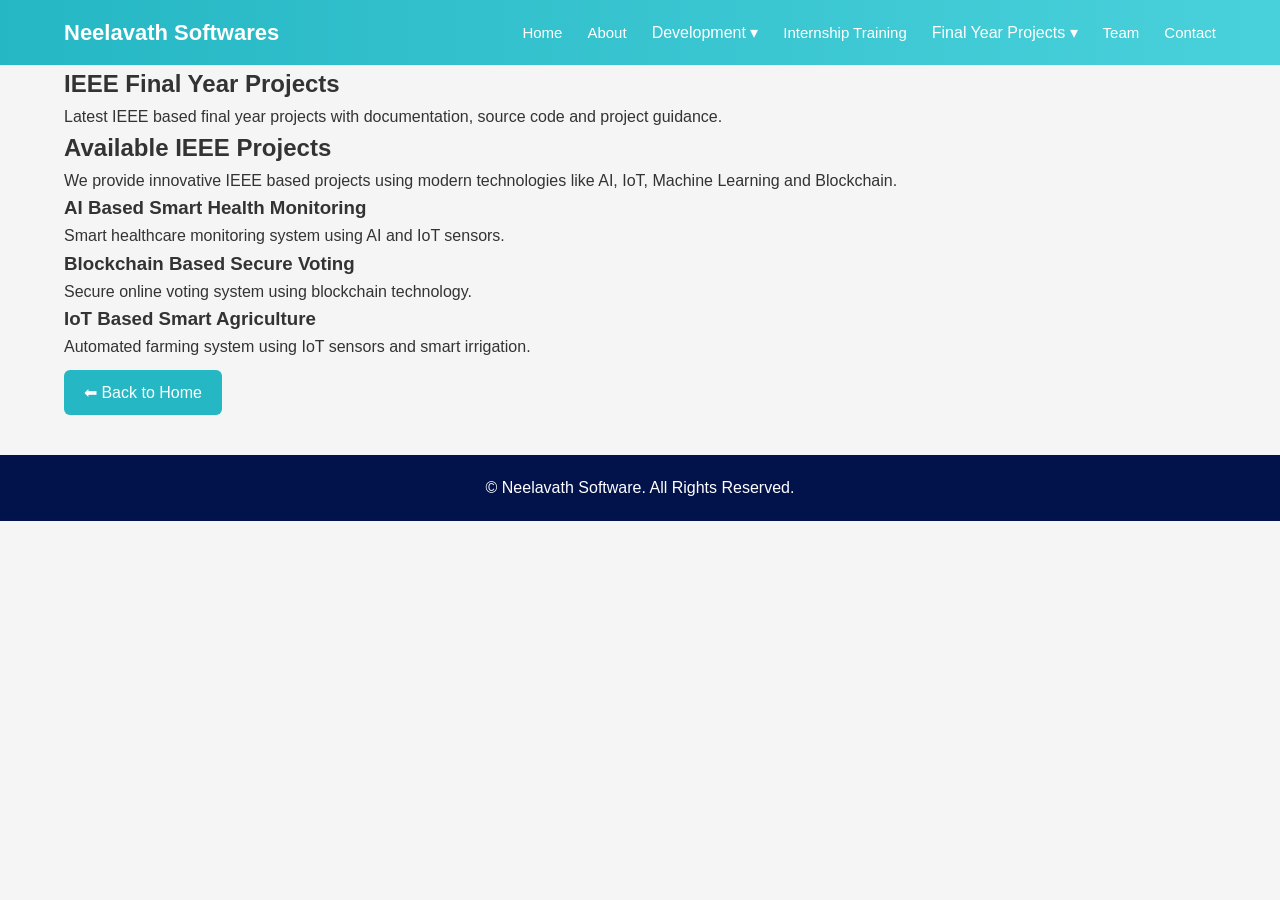
<file: IEEE.html>
<!DOCTYPE html>
<html lang="en">

<head>

<meta charset="UTF-8">
<meta name="viewport" content="width=device-width, initial-scale=1.0">

<title>IEEE Projects - Neelavath</title>

<link rel="stylesheet" href="Style.css">

</head>

<body>


<!-- HEADER -->

<header class="header">

<div class="container nav">

<div class="logo">Neelavath Softwares</div>

<div class="menu-toggle" onclick="toggleMenu()">☰</div>

<nav class="navbar">

<a href="index.html">Home</a>

<a href="index.html#about">About</a>


<!-- DEVELOPMENT -->

<div class="dropdown">

<span class="dropbtn">Development ▾</span>

<div class="dropdown-content">

<a href="Web-Dev.html">Web Development</a>

<a href="Mobile-App.html">Mobile App Development</a>

<a href="Software-Dev.html">Software Development</a>

</div>

</div>


<a href="Internship.html">Internship Training</a>


<!-- FINAL YEAR PROJECTS -->

<div class="dropdown">

<span class="dropbtn active">Final Year Projects ▾</span>

<div class="dropdown-content">

<a href="IEEE.html">IEEE Projects</a>

<a href="Java.html">Java Application</a>

<a href="Android.html">Android Application</a>

<a href="Dotnet.html">Dotnet Application</a>

<a href="PHP.html">PHP Application</a>

<a href="Python.html">Python Application</a>

<a href="DM.html">Digital Marketing</a>

</div>

</div>


<a href="index.html#team">Team</a>

<a href="index.html#contact">Contact</a>

</nav>

</div>

</header>


<!-- PAGE HERO -->

<section class="page-hero">

<div class="container">

<h1>IEEE Final Year Projects</h1>

<p>

Latest IEEE based final year projects with documentation, source code and project guidance.

</p>

</div>

</section>


<!-- PROJECT CONTENT -->

<section class="page-content">

<div class="container">

<h2>Available IEEE Projects</h2>

<p>

We provide innovative IEEE based projects using modern technologies like AI, IoT, Machine Learning and Blockchain.

</p>


<div class="project-grid">

<div class="project-card">

<h3>AI Based Smart Health Monitoring</h3>

<p>Smart healthcare monitoring system using AI and IoT sensors.</p>

</div>


<div class="project-card">

<h3>Blockchain Based Secure Voting</h3>

<p>Secure online voting system using blockchain technology.</p>

</div>


<div class="project-card">

<h3>IoT Based Smart Agriculture</h3>

<p>Automated farming system using IoT sensors and smart irrigation.</p>

</div>

</div>


<a href="index.html" class="btn">⬅ Back to Home</a>

</div>

</section>


<!-- FOOTER -->

<footer class="footer">

<p>© Neelavath Software. All Rights Reserved.</p>

</footer>


<script src="Script.js"></script>

</body>

</html>
</file>
<file: Style.css>
/* =====================
GLOBAL
===================== */

*{
margin:0;
padding:0;
box-sizing:border-box;
font-family:'Poppins',sans-serif;
}

body{
background:#f5f5f5;
color:#333;
line-height:1.6;
}

.container{
width:90%;
max-width:1200px;
margin:auto;
}

/* =====================
HEADER
===================== */

.header{
background:linear-gradient(90deg,#25b7c4,#49d1db);
padding:15px 0;
position:sticky;
top:0;
z-index:1000;
}

.nav{
display:flex;
justify-content:space-between;
align-items:center;
}

.logo{
font-size:22px;
color:white;
font-weight:600;
}

/* =====================
NAVBAR
===================== */

.navbar{
display:flex;
gap:25px;
align-items:center;
}

.navbar a{
color:white;
text-decoration:none;
font-size:15px;
position:relative;
}

/* underline animation */

.navbar a::after{
content:"";
position:absolute;
width:0%;
height:2px;
background:white;
left:0;
bottom:-4px;
transition:0.3s;
}

.navbar a:hover::after{
width:100%;
}

/* =====================
DROPDOWN
===================== */

.dropdown{
position:relative;
}

.dropbtn{
color:white;
cursor:pointer;
}

.dropdown-content{
display:none;
position:absolute;
background:white;
min-width:200px;
top:30px;
border-radius:6px;
box-shadow:0 4px 10px rgba(0,0,0,0.15);
}

.dropdown-content a{
display:block;
padding:10px;
color:#333;
}

.dropdown-content a:hover{
background:#f2f2f2;
}

.dropdown:hover .dropdown-content{
display:block;
}

/* =====================
MOBILE MENU
===================== */

.menu-toggle{
display:none;
font-size:26px;
color:white;
cursor:pointer;
}

/* =====================
MARQUEE
===================== */

.banner-marquee{
background:#02124a;
color:white;
padding:8px;
font-size:14px;
}

/* =====================
HERO SECTION
===================== */

.hero-grid{
display:grid;
grid-template-columns:1fr 1fr;
gap:40px;
align-items:center;
padding:80px 0;
}

.hero-image img{
width:100%;
border-radius:12px;
}

.hero-content h1{
font-size:36px;
margin-bottom:15px;
}

.hero-points{
margin-top:15px;
margin-bottom:20px;
}

.hero-points li{
margin-bottom:8px;
}

/* =====================
BUTTON
===================== */

.btn{
display:inline-block;
padding:10px 20px;
background:#25b7c4;
color:white;
border-radius:6px;
text-decoration:none;
margin-top:10px;
}

/* =====================
FEATURES
===================== */

.feature{
display:grid;
grid-template-columns:1fr 1fr;
gap:40px;
align-items:center;
margin-bottom:50px;
}

.feature img{
width:100%;
border-radius:12px;
}

.reverse{
direction:rtl;
}

/* =====================
GALLERY
===================== */

.gallery{
padding:70px 0;
}

.gallery h2{
text-align:center;
margin-bottom:40px;
font-size:32px;
}

.gallery-grid{
display:grid;
grid-template-columns:repeat(3,1fr);
gap:30px;
}

.gallery-grid img{
width:100%;
height:250px;
object-fit:cover;
border-radius:18px;
border:6px solid #3dcad5;
transition:0.3s;
box-shadow:0 5px 12px rgba(0,0,0,0.15);
}

.gallery-grid img:hover{
transform:scale(1.05);
}

/* =====================
TEAM
===================== */

.team{
padding:60px 0;
}

.team h2{
text-align:center;
margin-bottom:30px;
}

.team-grid{
display:grid;
grid-template-columns:repeat(3,1fr);
gap:25px;
}

.member{
background:white;
padding:20px;
border-radius:12px;
text-align:center;
box-shadow:0 4px 10px rgba(0,0,0,0.1);
}

/* =====================
CONTACT
===================== */

.contact{
padding:60px 0;
background:#eef7fb;
}

.contact-grid{
display:grid;
grid-template-columns:1fr 1fr;
gap:30px;
}

.contact input,
.contact textarea{
width:100%;
padding:10px;
margin-bottom:12px;
border-radius:5px;
border:1px solid #ccc;
}

.contact button{
padding:10px 20px;
border:none;
background:#25b7c4;
color:white;
border-radius:5px;
cursor:pointer;
}

/* =====================
FOOTER
===================== */

.footer{
background:#02124a;
color:white;
text-align:center;
padding:20px;
margin-top:40px;
}

/* =====================
TABLET
===================== */

@media(max-width:900px){

.hero-grid{
grid-template-columns:1fr;
text-align:center;
}

.feature{
grid-template-columns:1fr;
}

.gallery-grid{
grid-template-columns:repeat(2,1fr);
}

.team-grid{
grid-template-columns:1fr 1fr;
}

.contact-grid{
grid-template-columns:1fr;
}

}

/* =====================
MOBILE
===================== */

@media(max-width:600px){

.menu-toggle{
display:block;
}

.navbar{
display:none;
flex-direction:column;
background:#25b7c4;
position:absolute;
top:60px;
right:0;
width:220px;
padding:20px;
border-radius:5px;
}

.navbar.active{
display:flex;
}

.gallery-grid{
grid-template-columns:1fr;
}

.team-grid{
grid-template-columns:1fr;
}

.hero-content h1{
font-size:28px;
}

}
</file>
